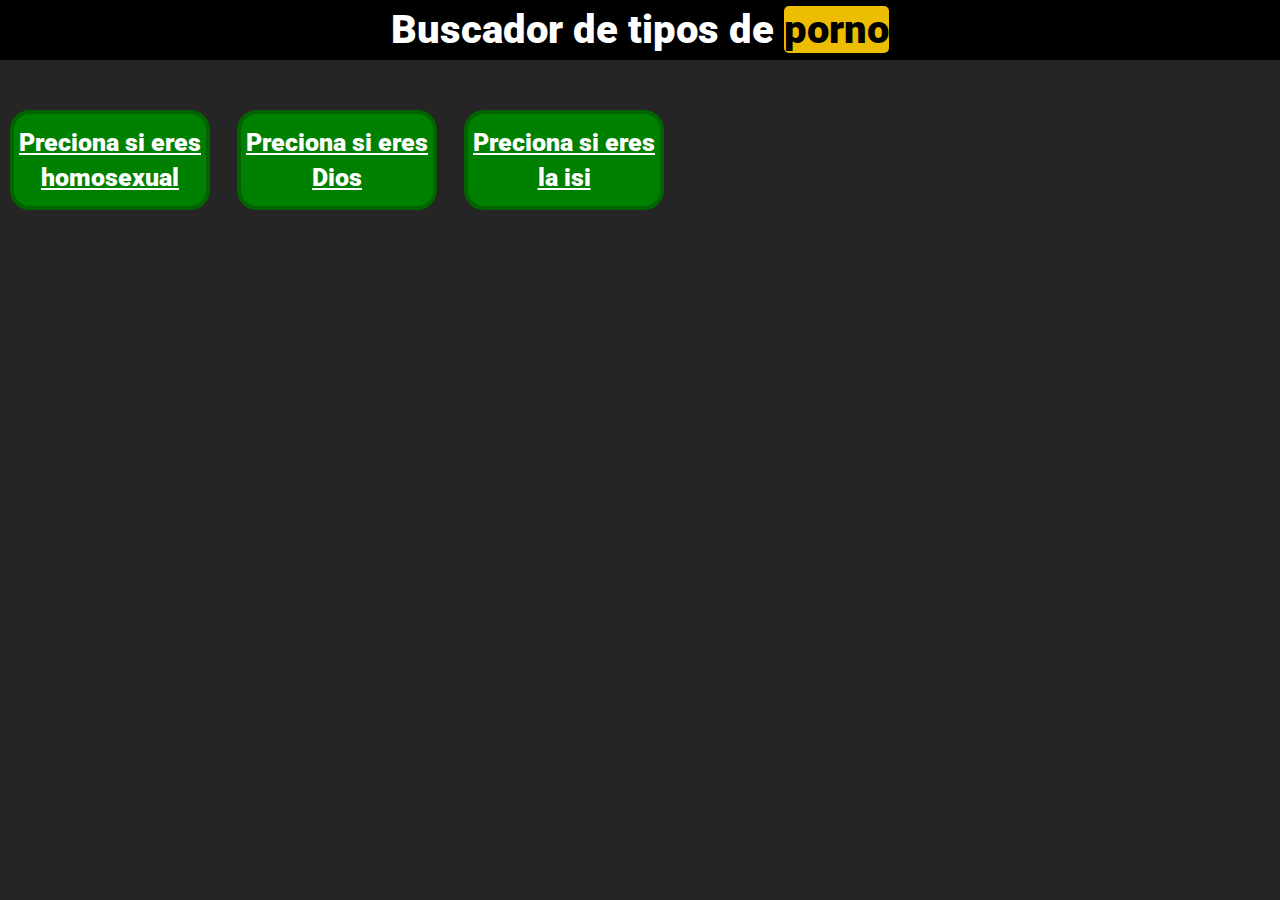
<file: index.html>
<!DOCTYPE html>
<html>
<head>
	<title></title>
	<meta charset="utf-8">
	<link rel="stylesheet" type="text/css" href="style.css">
	<link rel="stylesheet" type="text/css" href="normalize.css">
	<link href="https://fonts.googleapis.com/css2?family=Roboto&display=swap" rel="stylesheet">
</head>
<body>
	<header>
		<h2 class="titulo">Buscador de tipos de <b>porno</b></h2>
	</header>
	<div class="cont">
		<div class="caja1"><a href="https://www.sexogaygratis.biz/xxx/" target=_blanck>Preciona si eres homosexual</a> </div>
	</div>
	<div class="cont">
		<div class="caja2"><a href="https://es.pornhub.com/" target=_blanck>Preciona si eres Dios</a> </div>
	</div>
	<div class="cont">
		<div class="caja3"><a href="joaco.html">Preciona si eres la isi</a> </div>
	</div>
</body>
</html>
</file>
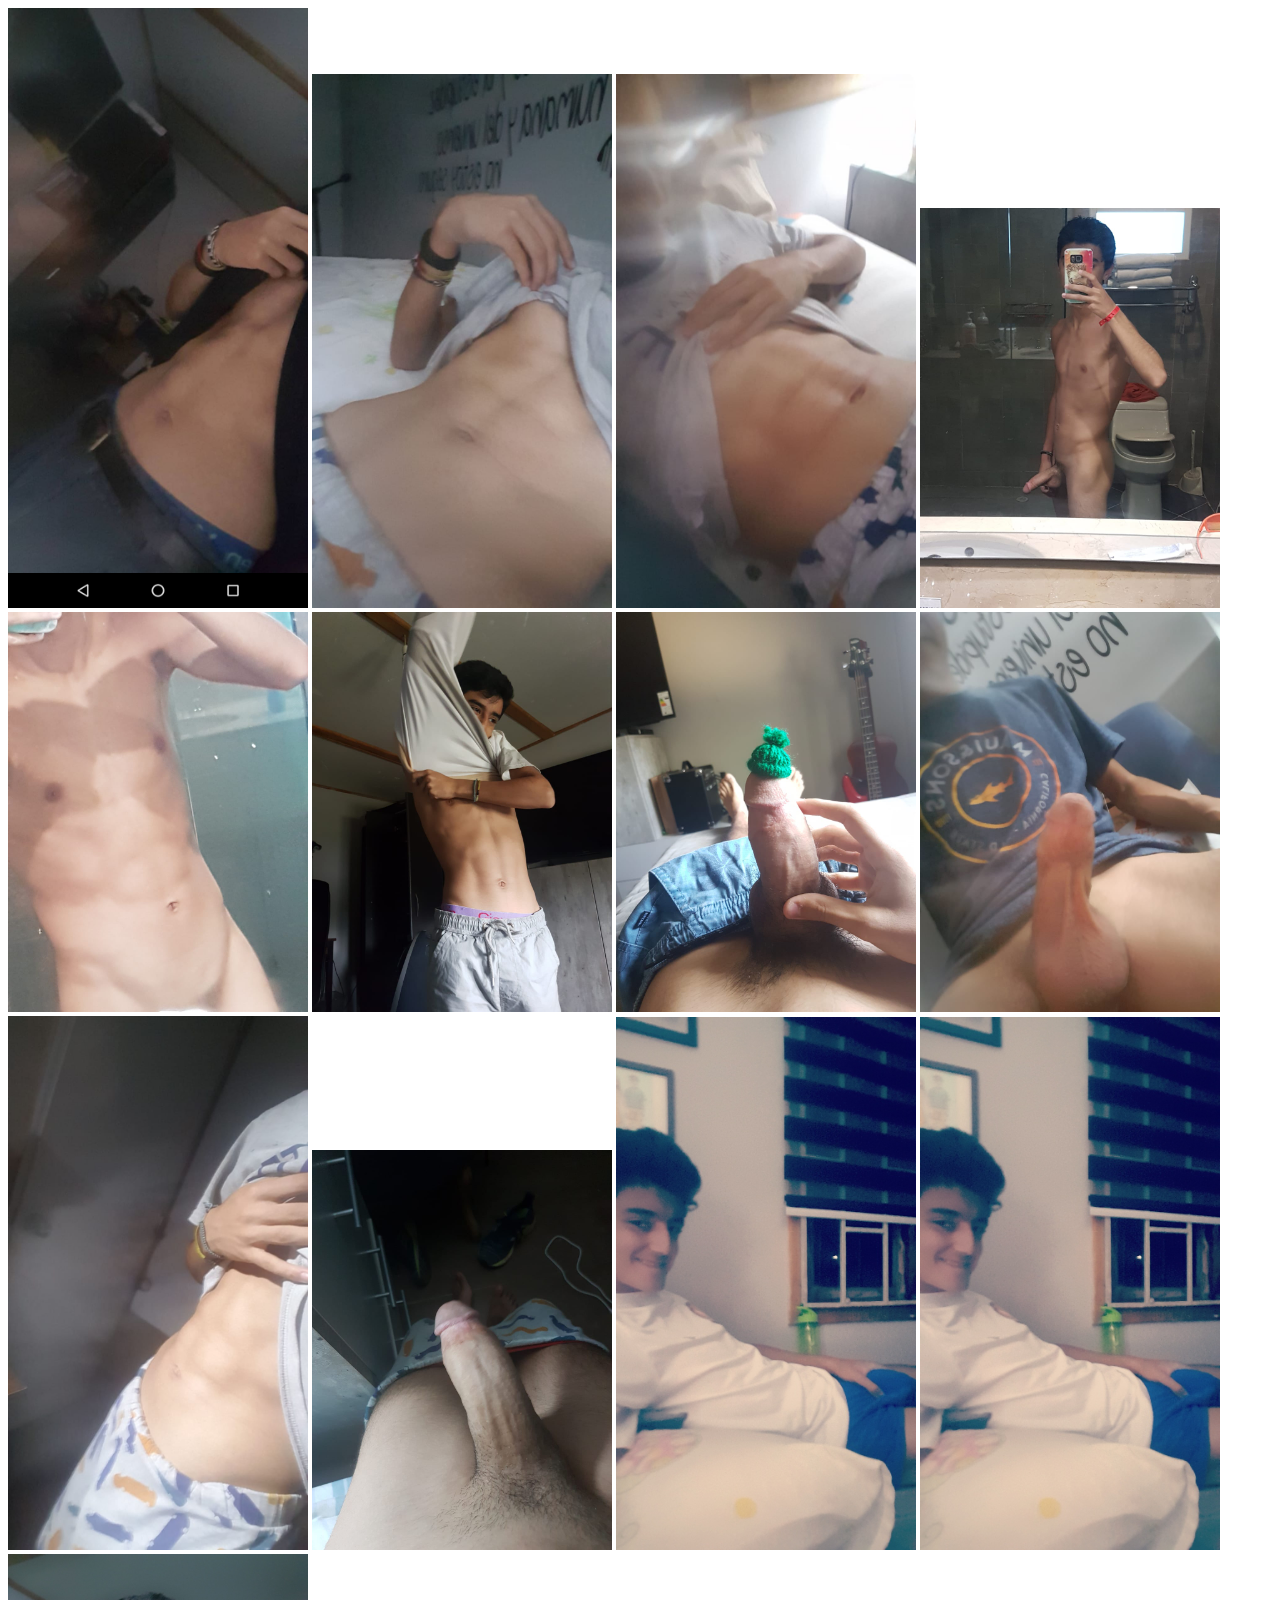
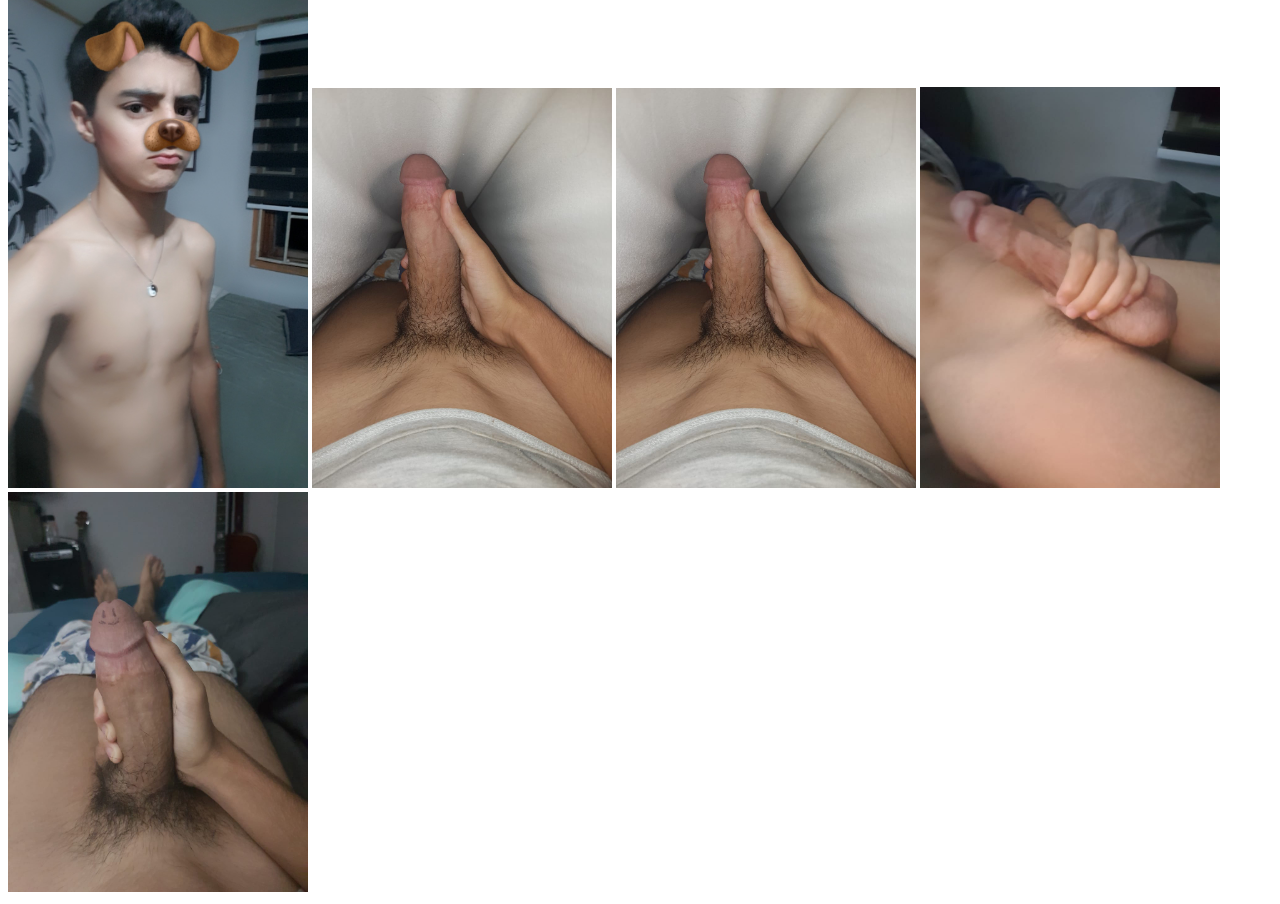
<file: joaco.html>
<!DOCTYPE html>
<html>
<head>
	<title></title>
	<link rel="stylesheet" type="text/css" href="joaco.css">
</head>
<body>
	<img src="joaco/1.png">
	<img src="joaco/2.jpg">
	<img src="joaco/3.jpg">
	<img src="joaco/4.jpg">
	<img src="joaco/5.jpg">
	<img src="joaco/6.jpg">
	<img src="joaco/7.jpg">
	<img src="joaco/8.jpg">
	<img src="joaco/9.jpg">
	<img src="joaco/10.jpg">
	<img src="joaco/11.jpg">
	<img src="joaco/12.jpg">
	<img src="joaco/13.jpg">
	<img src="joaco/14.jpg">
	<img src="joaco/15.jpg">
	<img src="joaco/16.jpg">
	<img src="joaco/17.jpg">
</body>
</html>
</file>
<file: style.css>
*{
	font-family: 'Roboto', sans-serif;
	font-size: 30px;
	font-weight: 1000;
}
header{
	background:black ;
	padding: 0px;
	margin: 0px;
	display: block;
	position: relative;

}
div{
	display: inline;
}
body{
	background-color: #252525  ; 
}
.titulo{
	text-align: center;
	font-size: 40px;
	color:white;
	line-height: 50px;
	line-height: 60px;
}
.titulo b{
	width: 100px;
	height: 50px;
	color:black;
	font-size: 40px;
	background-color:#ECBD00 ;
	border-radius: 5px;
}
.cont{
}
.caja1{
	margin: 50px 10px 20px;
	background-color: green;
	border: 4px solid darkgreen;
	border-radius: 20px;
	width: 200px;
	height: 100px;
	transition: all 1s;
	padding: 10px 0px 0px 0px;
	text-align: center;
	display: inline-block;

}
.caja1 a{
	font-size: 25px;
	color: white;
}


.caja2{
	margin: 50px 10px 20px;
	background-color: green;
	border: 4px solid darkgreen;
	border-radius: 20px;
	width: 200px;
	height: 100px;
	transition: all 1s;
	padding: 10px 0px 0px 0px;
	text-align: center;
	display: inline-block;

}
.caja2 a{
	font-size: 25px;
	color: white;
}

.caja3{
	margin: 50px 10px 20px;
	background-color: green;
	border: 4px solid darkgreen;
	border-radius: 20px;
	width: 200px;
	height: 100px;
	transition: all 1s;
	padding: 10px 0px 0px 0px;
	text-align: center;
	display: inline-block;

}
.caja3 a{
	font-size: 25px;
	color: white;
}
.caja1:hover{
	margin: 45px 10px 20px;
	background-color: red;
	color: white;
	border: 4px solid darkred;
	width: 210px;
	height: 110px;
	padding: 15px 0 0 0;
}
.caja2:hover{
	margin: 45px 10px 20px;
	background-color: red;
	color: white;
	border: 4px solid darkred;
	width: 210px;
	height: 110px;
	padding: 15px 0 0 0;
}
.caja3:hover{
	margin: 45px 10px 20px;
	background-color: red;
	color: white;
	border: 4px solid darkred;
	width: 210px;
	height: 110px;
	padding: 15px 0 0 0;
}
</file>
<file: joaco.css>
img{
	width: 300px
}
</file>
